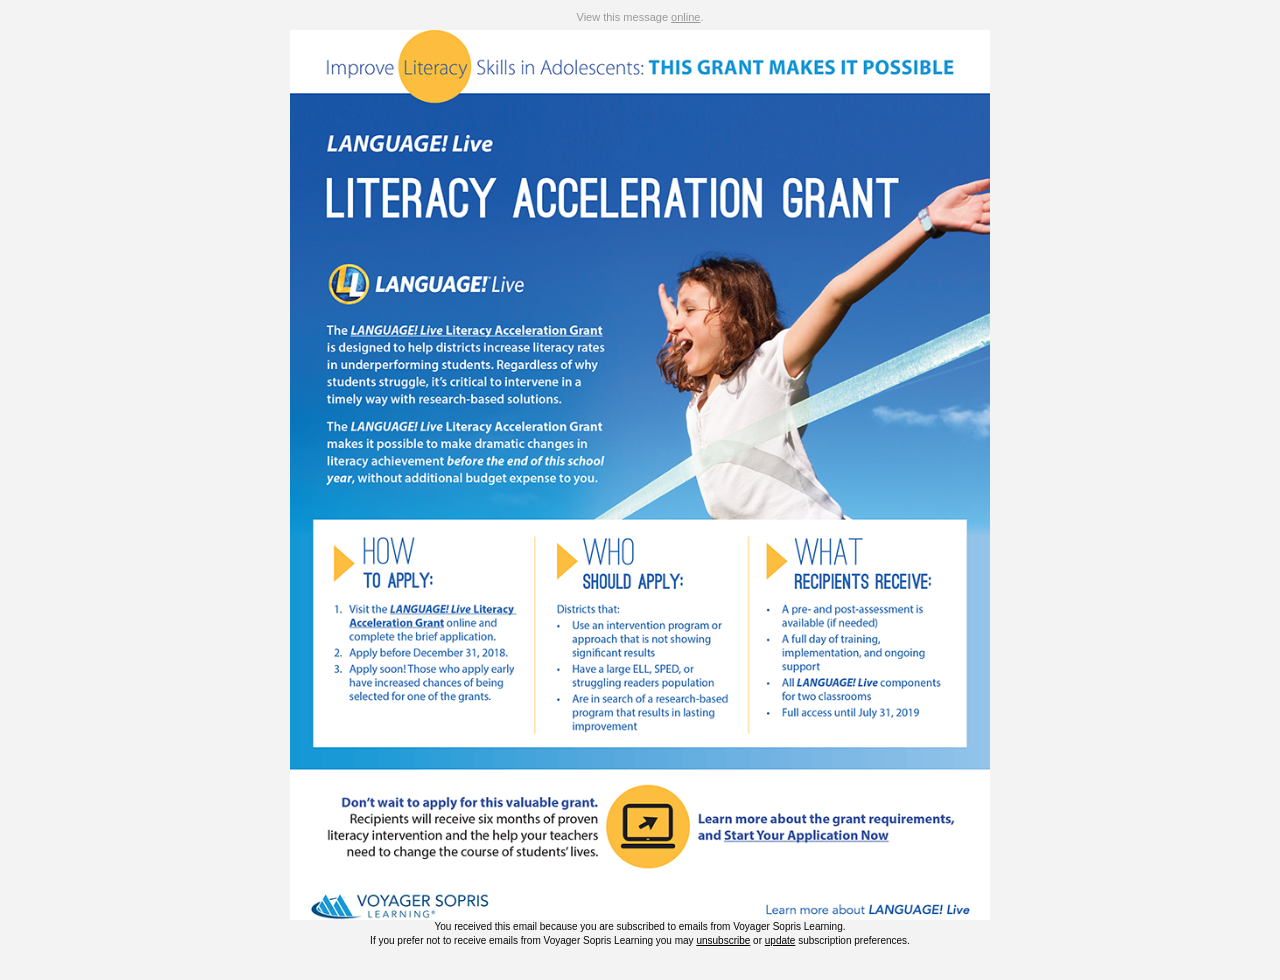
<file: old1.html>
<!DOCTYPE html PUBLIC "-//W3C//DTD XHTML 1.0 Transitional//EN""http://www.w3.org/TR/xhtml1/DTD/xhtml1-transitional.dtd"><html xmlns="http://www.w3.org/1999/xhtml" lang="en" xml:lang="en"><head><meta http-equiv="Content-Type" content="text/html; charset=utf-8"><meta name="viewport" content="width=device-width"><meta name="format-detection" content="telephone=no"><meta name="format-detection" content="date=no"><meta name="format-detection" content="address=no"><meta name="format-detection" content="email=no"><title>Improve Literacy Skills in Adolescents - This Grant Makes it Possible</title><style>@media only screen{html{min-height:100%;background:#f3f3f3}}@media only screen and (max-width:716px){.small-float-center{margin:0 auto!important;float:none!important;text-align:center!important}.small-text-center{text-align:center!important}}@media only screen and (max-width:716px){table.body img{width:auto;height:auto}table.body center{min-width:0!important}table.body .container{width:95%!important}table.body .columns{height:auto!important;-moz-box-sizing:border-box;-webkit-box-sizing:border-box;box-sizing:border-box;padding-left:16px!important;padding-right:16px!important}table.body .collapse .columns{padding-left:0!important;padding-right:0!important}th.small-12{display:inline-block!important;width:100%!important}}@media only screen and (max-width:616px){.social-media img{width:42px!important;height:42px!important;margin:0 5px}.hide-hardbreak{display:none}}</style></head><body style="-moz-box-sizing:border-box;-ms-text-size-adjust:100%;-webkit-box-sizing:border-box;-webkit-text-size-adjust:100%;Margin:0;box-sizing:border-box;color:#0a0a0a;font-family:Helvetica,Arial,sans-serif;font-size:16px;font-weight:400;line-height:1.4;margin:0;min-width:100%;padding:0;text-align:left;width:100%!important"><span class="invisible-previewline" style="color:#f3f3f3;display:none!important;font-size:1px;line-height:1px;max-height:0;max-width:0;mso-hide:all!important;opacity:0;overflow:hidden;visibility:hidden">Apply Now and Turn Struggle to Success</span><table class="body" style="Margin:0;background:#f3f3f3;border-collapse:collapse;border-spacing:0;color:#0a0a0a;font-family:Helvetica,Arial,sans-serif;font-size:16px;font-weight:400;height:100%;line-height:1.4;margin:0;padding:0;text-align:left;vertical-align:top;width:100%"><tr style="padding:0;text-align:left;vertical-align:top"><td class="center" align="center" valign="top" style="-moz-hyphens:none;-ms-hyphens:none;-webkit-hyphens:none;Margin:0;border-collapse:collapse!important;color:#0a0a0a;font-family:Helvetica,Arial,sans-serif;font-size:16px;font-weight:400;hyphens:none;line-height:1.4;margin:0;padding:0;text-align:left;vertical-align:top;word-wrap:break-word"><center data-parsed="" style="min-width:700px;width:100%"><table class="spacer float-center" style="Margin:0 auto;border-collapse:collapse;border-spacing:0;float:none;margin:0 auto;padding:0;text-align:center;vertical-align:top;width:100%"><tbody><tr style="padding:0;text-align:left;vertical-align:top"><td height="10px" style="-moz-hyphens:none;-ms-hyphens:none;-webkit-hyphens:none;Margin:0;border-collapse:collapse!important;color:#0a0a0a;font-family:Helvetica,Arial,sans-serif;font-size:10px;font-weight:400;hyphens:none;line-height:10px;margin:0;mso-line-height-rule:exactly;padding:0;text-align:left;vertical-align:top;word-wrap:break-word">&#xA0;</td></tr></tbody></table><p class="view-online float-center" pardot-region="view-online" align="center" style="Margin:0;Margin-bottom:16px;background:#f3f3f3;color:#999;font-family:Helvetica,Arial,sans-serif;font-size:11px;font-weight:400;line-height:1.4;margin:0;margin-bottom:5px;padding:0;text-align:center">View this message <a href="%%view_online%%" target="_blank" style="Margin:0;color:#999;font-family:Helvetica,Arial,sans-serif;font-weight:400;line-height:1.4;margin:0;padding:0;text-align:left;text-decoration:underline">online</a>.</p><table align="center" class="container float-center" style="Margin:0 auto;background:#fefefe;border-collapse:collapse;border-spacing:0;float:none;margin:0 auto;padding:0;text-align:center;vertical-align:top;width:700px"><tbody><tr style="padding:0;text-align:left;vertical-align:top"><td style="-moz-hyphens:none;-ms-hyphens:none;-webkit-hyphens:none;Margin:0;border-collapse:collapse!important;color:#0a0a0a;font-family:Helvetica,Arial,sans-serif;font-size:16px;font-weight:400;hyphens:none;line-height:1.4;margin:0;padding:0;text-align:left;vertical-align:top;word-wrap:break-word"><table pardot-repeatable="" class="row collapse" style="border-collapse:collapse;border-spacing:0;display:table;padding:0;position:relative;text-align:left;vertical-align:top;width:100%"><tbody><tr style="padding:0;text-align:left;vertical-align:top"><th class="no-bottom-padding small-12 large-12 columns first last" pardot-region="header_image" style="Margin:0 auto;color:#0a0a0a;font-family:Helvetica,Arial,sans-serif;font-size:16px;font-weight:400;line-height:1.4;margin:0 auto;padding:0;padding-bottom:0!important;padding-left:0;padding-right:0;text-align:left;width:708px"><table style="border-collapse:collapse;border-spacing:0;padding:0;text-align:left;vertical-align:top;width:100%"><tr style="padding:0;text-align:left;vertical-align:top"><th style="Margin:0;color:#0a0a0a;font-family:Helvetica,Arial,sans-serif;font-size:16px;font-weight:400;line-height:1.4;margin:0;padding:0;text-align:left"><a href="http://go.voyagersopris.com/2018-ll-grant?utm_source=news&utm_medium=email&utm_campaign=2018_Q3_LLivePaidGrant" style="Margin:0;color:#005587;font-family:Helvetica,Arial,sans-serif;font-weight:400;line-height:1.4;margin:0;padding:0;text-align:left;text-decoration:underline"><img src="../assets/img/LL_Acceleration_Grant_Flyer_2018-hi_01.png" style="-ms-interpolation-mode:bicubic;background-color:#005587;border:none;clear:both;color:#fff;display:block;font-size:24px;line-height:30px;max-width:100%;outline:0;text-align:center;text-decoration:none;width:auto" alt=""></a><a href="http://go.voyagersopris.com/2018-ll-grant?utm_source=news&utm_medium=email&utm_campaign=2018_Q3_LLivePaidGrant" style="Margin:0;color:#005587;font-family:Helvetica,Arial,sans-serif;font-weight:400;line-height:1.4;margin:0;padding:0;text-align:left;text-decoration:underline"><img src="../assets/img/LL_Acceleration_Grant_Flyer_2018-hi_02.jpg" style="-ms-interpolation-mode:bicubic;background-color:#005587;border:none;clear:both;color:#fff;display:block;font-size:24px;line-height:30px;max-width:100%;outline:0;text-align:center;text-decoration:none;width:auto" alt=""></a><a href="http://go.voyagersopris.com/2018-ll-grant?utm_source=news&utm_medium=email&utm_campaign=2018_Q3_LLivePaidGrant" style="Margin:0;color:#005587;font-family:Helvetica,Arial,sans-serif;font-weight:400;line-height:1.4;margin:0;padding:0;text-align:left;text-decoration:underline"><img src="../assets/img/LL_Acceleration_Grant_Flyer_2018-hi_03.png" style="-ms-interpolation-mode:bicubic;background-color:#005587;border:none;clear:both;color:#fff;display:block;font-size:24px;line-height:30px;max-width:100%;outline:0;text-align:center;text-decoration:none;width:auto" alt=""></a><a href="http://go.voyagersopris.com/2018-ll-grant?utm_source=news&utm_medium=email&utm_campaign=2018_Q3_LLivePaidGrant" style="Margin:0;color:#005587;font-family:Helvetica,Arial,sans-serif;font-weight:400;line-height:1.4;margin:0;padding:0;text-align:left;text-decoration:underline"><img src="../assets/img/LL_Acceleration_Grant_Flyer_2018-hi_04.png" style="-ms-interpolation-mode:bicubic;background-color:#005587;border:none;clear:both;color:#fff;display:block;font-size:24px;line-height:30px;max-width:100%;outline:0;text-align:center;text-decoration:none;width:auto" alt=""></a></th></tr></table></th></tr></tbody></table><table class="row unsubscribe" style="background:#f3f3f3;border-collapse:collapse;border-spacing:0;display:table;padding:0;position:relative;text-align:left;vertical-align:top;width:100%"><tbody><tr style="padding:0;text-align:left;vertical-align:top"><th class="small-12 large-12 columns first last" style="Margin:0 auto;color:#0a0a0a;font-family:Helvetica,Arial,sans-serif;font-size:16px;font-weight:400;line-height:1.4;margin:0 auto;padding:0;padding-bottom:16px;padding-left:16px;padding-right:16px;text-align:left;width:684px"><table style="border-collapse:collapse;border-spacing:0;padding:0;text-align:left;vertical-align:top;width:100%"><tr style="padding:0;text-align:left;vertical-align:top"><th style="Margin:0;color:#0a0a0a;font-family:Helvetica,Arial,sans-serif;font-size:16px;font-weight:400;line-height:1.4;margin:0;padding:0;text-align:left"><p class="text-center" style="Margin:0;Margin-bottom:16px;color:#0a0a0a;font-family:Helvetica,Arial,sans-serif;font-size:10px;font-weight:400;line-height:1.4;margin:0;margin-bottom:16px;padding:0;text-align:center">You received this email because you are subscribed to emails from Voyager Sopris Learning.<br>If you prefer not to receive emails from Voyager Sopris Learning you may <a href="%%unsubscribe%%" style="Margin:0;color:#000;font-family:Helvetica,Arial,sans-serif;font-weight:400;line-height:1.4;margin:0;padding:0;text-align:left;text-decoration:underline">unsubscribe</a> or <a href="%%email_preference_center%%" style="Margin:0;color:#000;font-family:Helvetica,Arial,sans-serif;font-weight:400;line-height:1.4;margin:0;padding:0;text-align:left;text-decoration:underline">update</a> subscription preferences.</p></th><th class="expander" style="Margin:0;color:#0a0a0a;font-family:Helvetica,Arial,sans-serif;font-size:16px;font-weight:400;line-height:1.4;margin:0;padding:0!important;text-align:left;visibility:hidden;width:0"></th></tr></table></th></tr></tbody></table></td></tr></tbody></table></center></td></tr></table><!-- prevent Gmail on iOS font size manipulation --><div style="display:none;white-space:nowrap;font:15px courier;line-height:0">&nbsp; &nbsp; &nbsp; &nbsp; &nbsp; &nbsp; &nbsp; &nbsp; &nbsp; &nbsp; &nbsp; &nbsp; &nbsp; &nbsp; &nbsp; &nbsp; &nbsp; &nbsp; &nbsp; &nbsp; &nbsp; &nbsp; &nbsp; &nbsp; &nbsp; &nbsp; &nbsp; &nbsp; &nbsp; &nbsp;</div></body></html>
</file>
